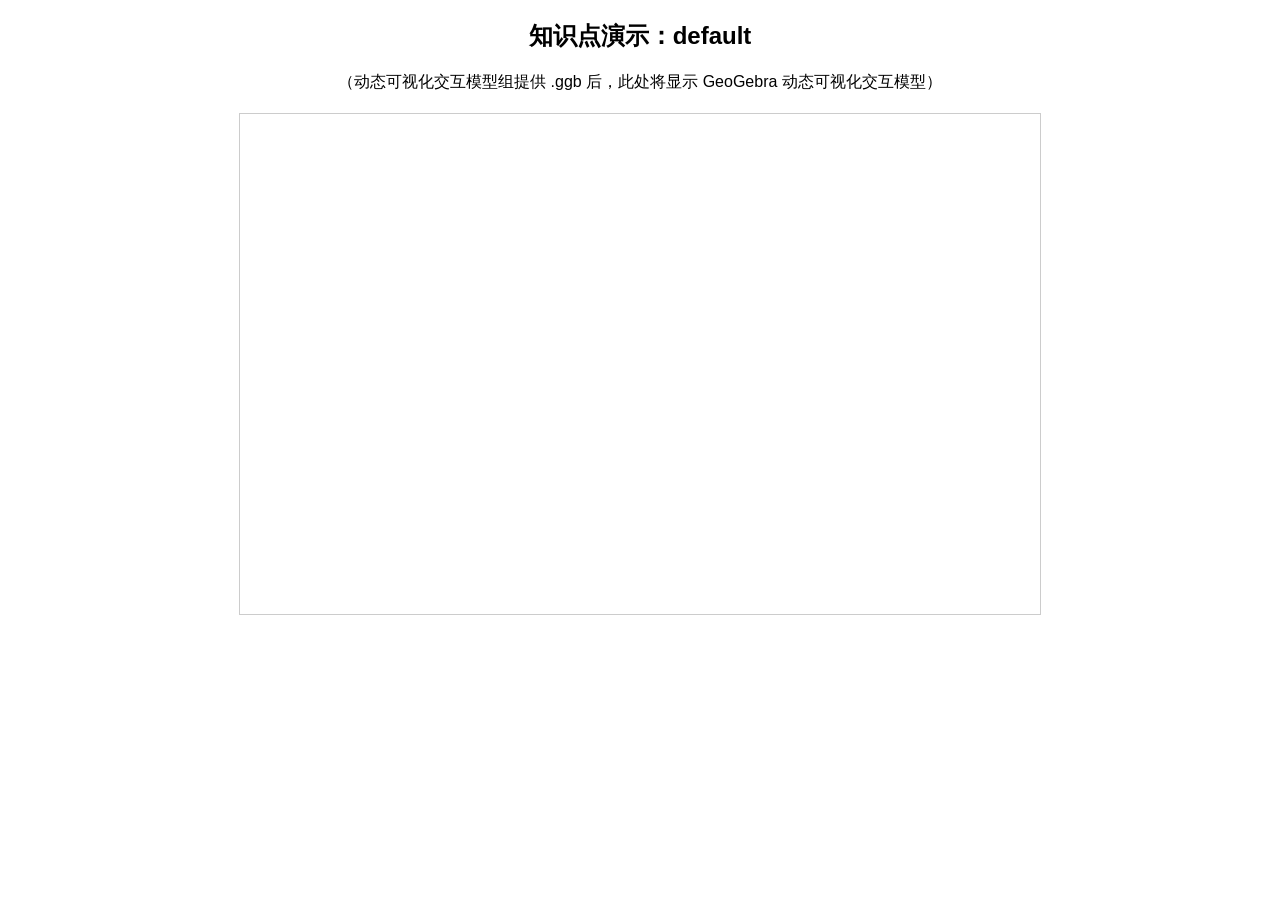
<file: pages/demo.html>
<!DOCTYPE html>
<html lang="zh-CN">
<head>
  <meta charset="UTF-8">
  <title>动态可视化交互模型</title>
  <script src="https://www.geogebra.org/apps/script/api.js"></script>
  <style>
    body { margin: 0; font-family: sans-serif; text-align: center; }
    #applet { width: 800px; height: 500px; margin: 20px auto; border: 1px solid #ccc; }
  </style>
</head>
<body>
  <h2>知识点演示：<span id="title"></span></h2>
  <p>（动态可视化交互模型组提供 .ggb 后，此处将显示 GeoGebra 动态可视化交互模型）</p>
  <div id="applet"></div>
  <script>
    var id = new URLSearchParams(location.search).get('id') || 'default';
    document.getElementById('title').innerText = id;
    // 后续动态可视化交互模型组给 material_id 后填在这里
    var ggbApp = new GGBApplet({
      "material_id": "j4k3l2m1", 
      "width": 800, "height": 500,
      "showToolBar": true
    }, true);
    ggbApp.inject('applet');
  </script>
</body>
</html>
</file>
